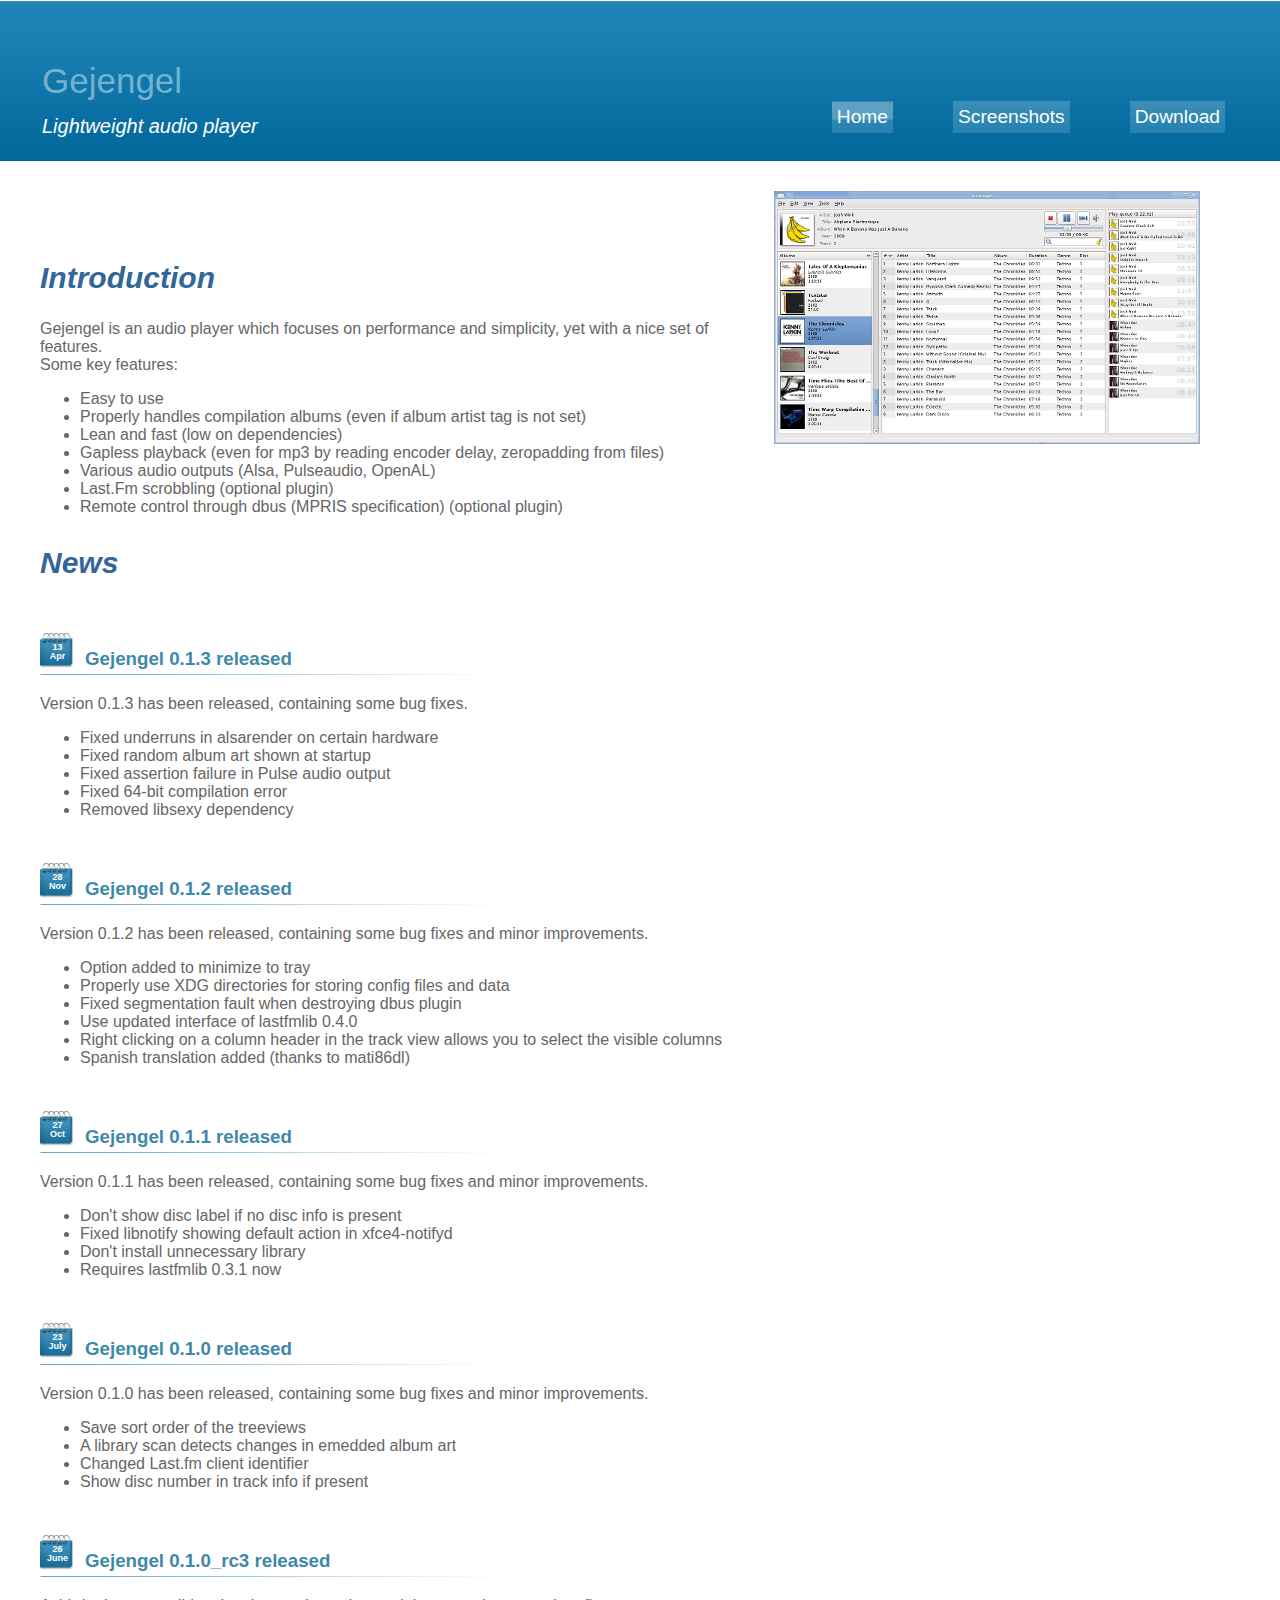
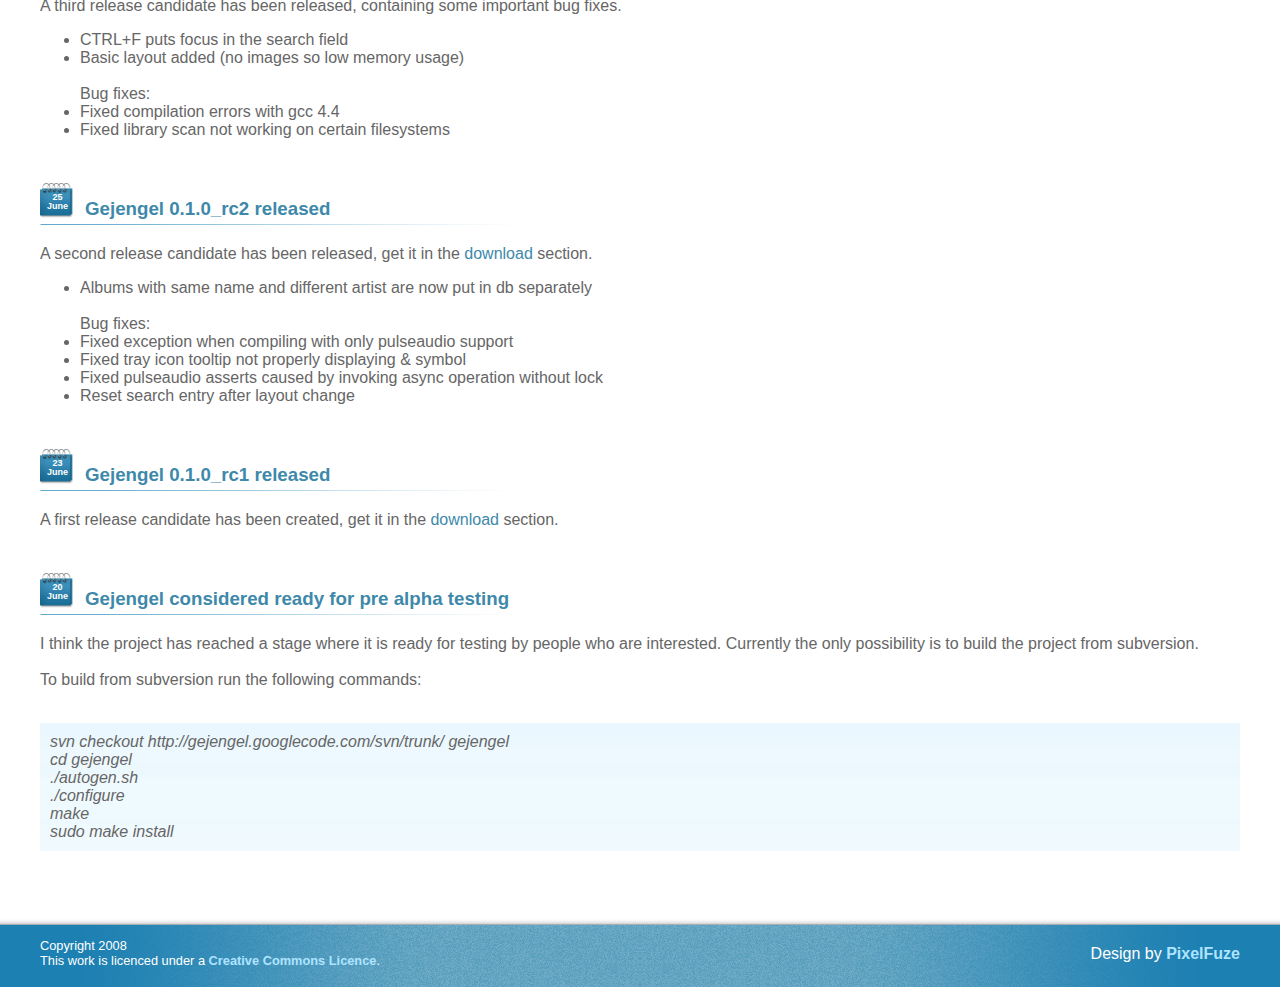
<file: data/web/index.html>
<!DOCTYPE html PUBLIC "-//W3C//DTD XHTML 1.0 Strict//EN" "http://www.w3.org/TR/xhtml1/DTD/xhtml1-strict.dtd">
<html xmlns="http://www.w3.org/1999/xhtml">
<head>
<meta http-equiv="Content-Type" content="text/html; charset=utf-8" />
<link rel="stylesheet" href="css/style.css" type="text/css" media="screen" />
<!--[if IE]>
<link href="css/ie.css" rel="stylesheet" type="text/css" />
<![endif]-->
<title>Gejengel</title>
</head>
<body>
<div id="container">
  <div id="header">
    <div>
      <h1><a href="index.html">Gejengel</a><br/><span>Lightweight audio player</span></h1>
      <ul id="mainNav">
        <li class="on"><a href="index.html">Home</a></li>
        <li><a href="screenshots.html">Screenshots</a></li>
        <li><a href="download.html">Download</a></li>
      </ul>
    </div>
  </div>
  <div id="content">
    <div id="main">
      <div>
        <img class="right" src="screenshots/largealbums_small.png" alt="UI image" />
      </div>
      <div>
        <h2>Introduction</h2>
        Gejengel is an audio player which focuses on performance and simplicity, yet with a nice set of features.<br/>
        Some key features:
        <ul>
            <li>Easy to use</li>
            <li>Properly handles compilation albums (even if album artist tag is not set)</li>
            <li>Lean and fast (low on dependencies)</li>
            <li>Gapless playback (even for mp3 by reading encoder delay, zeropadding from files)</li>
            <li>Various audio outputs (Alsa, Pulseaudio, OpenAL)</li>
            <li>Last.Fm scrobbling (optional plugin)</li>
            <li>Remote control through dbus (MPRIS specification) (optional plugin)</li>
        </ul>
        <h2>News</h2>
        <h3><span>13<br/>Apr</span><a>Gejengel 0.1.3 released</a></h3>
        <p>Version 0.1.3 has been released, containing some bug fixes.</p>
        <p>
            <ul>
                <li>Fixed underruns in alsarender on certain hardware</li>
                <li>Fixed random album art shown at startup</li>
                <li>Fixed assertion failure in Pulse audio output</li>
                <li>Fixed 64-bit compilation error</li>
                <li>Removed libsexy dependency</li>
            </ul>
        </p>
        <h3><span>28<br/>Nov</span><a>Gejengel 0.1.2 released</a></h3>
        <p>Version 0.1.2 has been released, containing some bug fixes and minor improvements.</p>
        <p>
            <ul>
                <li>Option added to minimize to tray</li>
                <li>Properly use XDG directories for storing config files and data</li>
                <li>Fixed segmentation fault when destroying dbus plugin</li>
                <li>Use updated interface of lastfmlib 0.4.0</li>
                <li>Right clicking on a column header in the track view allows you to select the visible columns</li>
                <li>Spanish translation added (thanks to mati86dl)</li>
            </ul>
        </p>
        <h3><span>27<br/>Oct</span><a>Gejengel 0.1.1 released</a></h3>
        <p>Version 0.1.1 has been released, containing some bug fixes and minor improvements.</p>
        <p>
            <ul>
                <li>Don't show disc label if no disc info is present</li>
                <li>Fixed libnotify showing default action in xfce4-notifyd</li>
                <li>Don't install unnecessary library</li>
                <li>Requires lastfmlib 0.3.1 now</li>
            </ul>
        </p>
        <h3><span>23<br/>July</span><a>Gejengel 0.1.0 released</a></h3>
        <p>Version 0.1.0 has been released, containing some bug fixes and minor improvements.</p>
        <p>
            <ul>
                <li>Save sort order of the treeviews</li>
                <li>A library scan detects changes in emedded album art</li>
                <li>Changed Last.fm client identifier</li>
                <li>Show disc number in track info if present</li>
            </ul>
        </p>
        <h3><span>26<br/>June</span><a>Gejengel 0.1.0_rc3 released</a></h3>
        <p>A third release candidate has been released, containing some important bug fixes.</p>
        <p>
            <ul>
                <li>CTRL+F puts focus in the search field</li>
                <li>Basic layout added (no images so low memory usage)</li>
                <br/>Bug fixes:
                <li>Fixed compilation errors with gcc 4.4</li>
                <li>Fixed library scan not working on certain filesystems</li>
            </ul>
        </p>
        <h3><span>25<br/>June</span><a>Gejengel 0.1.0_rc2 released</a></h3>
        <p>A second release candidate has been released, get it in the <a href="download.html">download</a> section.</p>
        <p>
            <ul>
                <li>Albums with same name and different artist are now put in db separately</li>
                <br/>Bug fixes:
                <li>Fixed exception when compiling with only pulseaudio support</li>
                <li>Fixed tray icon tooltip not properly displaying & symbol</li>
                <li>Fixed pulseaudio asserts caused by invoking async operation without lock</li>
                <li>Reset search entry after layout change</li>
            </ul>
        </p>
        <h3><span>23<br/>June</span><a>Gejengel 0.1.0_rc1 released</a></h3>
        <p>A first release candidate has been created, get it in the <a href="download.html">download</a> section.</p>
        <h3><span>20<br/>June</span><a>Gejengel considered ready for pre alpha testing</a></h3>
        <p>I think the project has reached a stage where it is ready for testing by people who are interested. Currently the only possibility
        is to build the project from subversion.<br/><br/>
        To build from subversion run the following commands: <br/><br/>
        <div id="highlight"><div>
        <em>
        svn checkout http://gejengel.googlecode.com/svn/trunk/ gejengel<br/>
        cd gejengel<br/>
        ./autogen.sh<br/>
        ./configure<br/>
        make<br/>
        sudo make install<br/>
        </em>
        </div>
        </div>
        </p>
      </div>
    </div>
  </div>
  <div id="footer">
    <div>
      <p class="left">Copyright 2008
      <a rel="license" href="http://creativecommons.org/licenses/by/2.0/uk/"></a><br />This work is licenced under a
      <a rel="license" href="http://creativecommons.org/licenses/by/2.0/uk/">Creative Commons Licence</a>.</p>
      <p class="right">Design by <a href="http://www.pixelfuze.co.uk">PixelFuze</a></p>
    </div>
  </div>
</div>
</body>
</html>
</file>
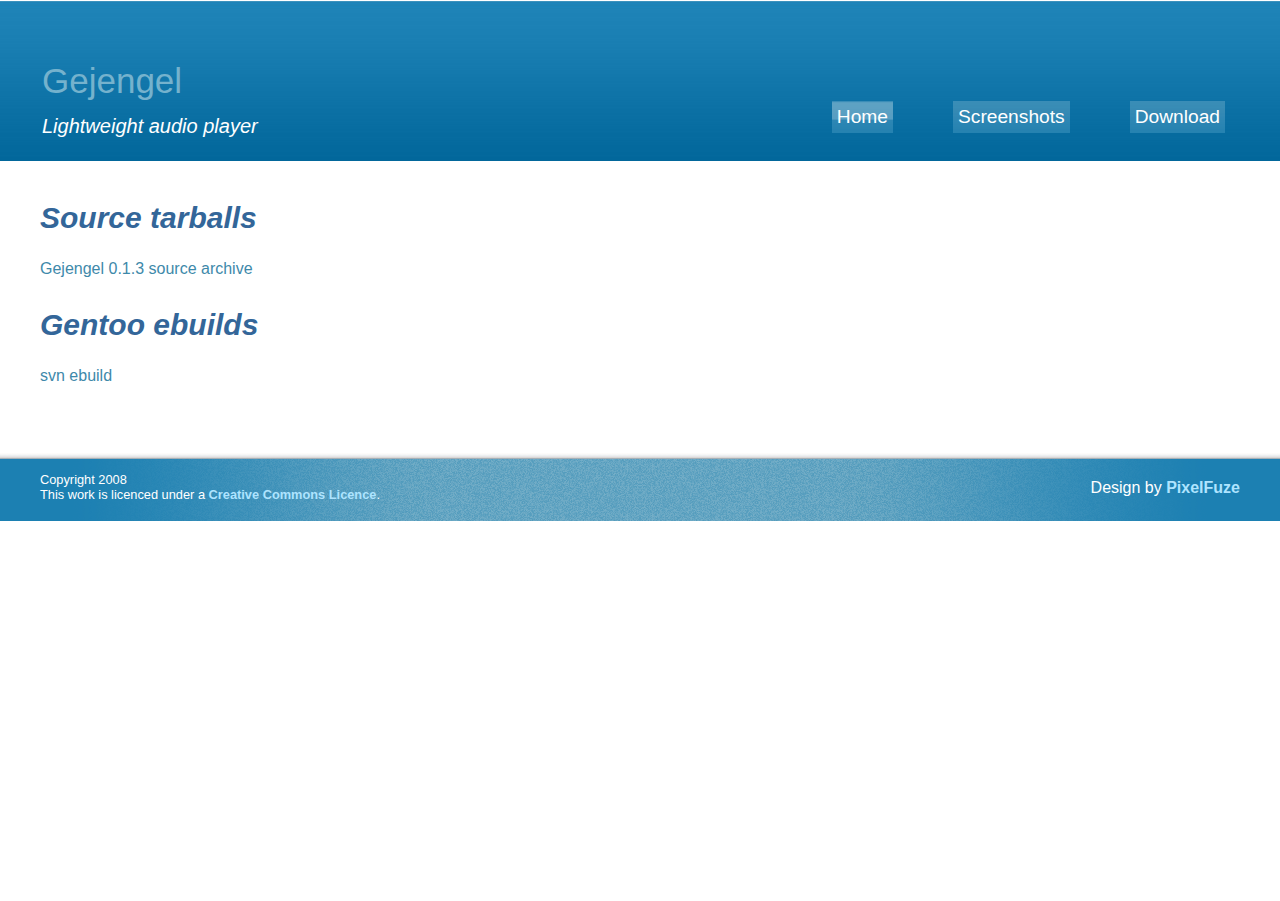
<file: data/web/download.html>
<!DOCTYPE html PUBLIC "-//W3C//DTD XHTML 1.0 Strict//EN" "http://www.w3.org/TR/xhtml1/DTD/xhtml1-strict.dtd">
<html xmlns="http://www.w3.org/1999/xhtml">
<head>
<meta http-equiv="Content-Type" content="text/html; charset=utf-8" />
<link rel="stylesheet" href="css/style.css" type="text/css" media="screen" />
<!--[if IE]>
<link href="css/ie.css" rel="stylesheet" type="text/css" />
<![endif]-->
<title>Gejengel</title>
</head>
<body>
<div id="container">
  <div id="header">
    <div>
      <h1><a href="index.html">Gejengel</a><br/><span>Lightweight audio player</span></h1>
      <ul id="mainNav">
        <li class="on"><a href="index.html">Home</a></li>
        <li><a href="screenshots.html">Screenshots</a></li>
        <li><a href="download.html">Download</a></li>
      </ul>
   </div>
  </div>
  <div id="content">
    <div id="main">
      <div>
        <h2>Source tarballs</h2>
        <p><a href="http://gejengel.googlecode.com/files/gejengel-0.1.3.tar.gz">Gejengel 0.1.3 source archive</a></p>
        <h2>Gentoo ebuilds</h2>
        <p><a href="http://gejengel.googlecode.com/svn/trunk/dist/gentoo/media-sound/gejengel/gejengel-9999.ebuild">svn ebuild</a></p>
      </div>
    </div>
  </div>
  <div id="footer">
    <div>
      <p class="left">Copyright 2008
      <a rel="license" href="http://creativecommons.org/licenses/by/2.0/uk/"></a><br />This work is licenced under a
      <a rel="license" href="http://creativecommons.org/licenses/by/2.0/uk/">Creative Commons Licence</a>.</p>
      <p class="right">Design by <a href="http://www.pixelfuze.co.uk">PixelFuze</a></p>
    </div>
  </div>
</div>
</body>
</html>
</file>
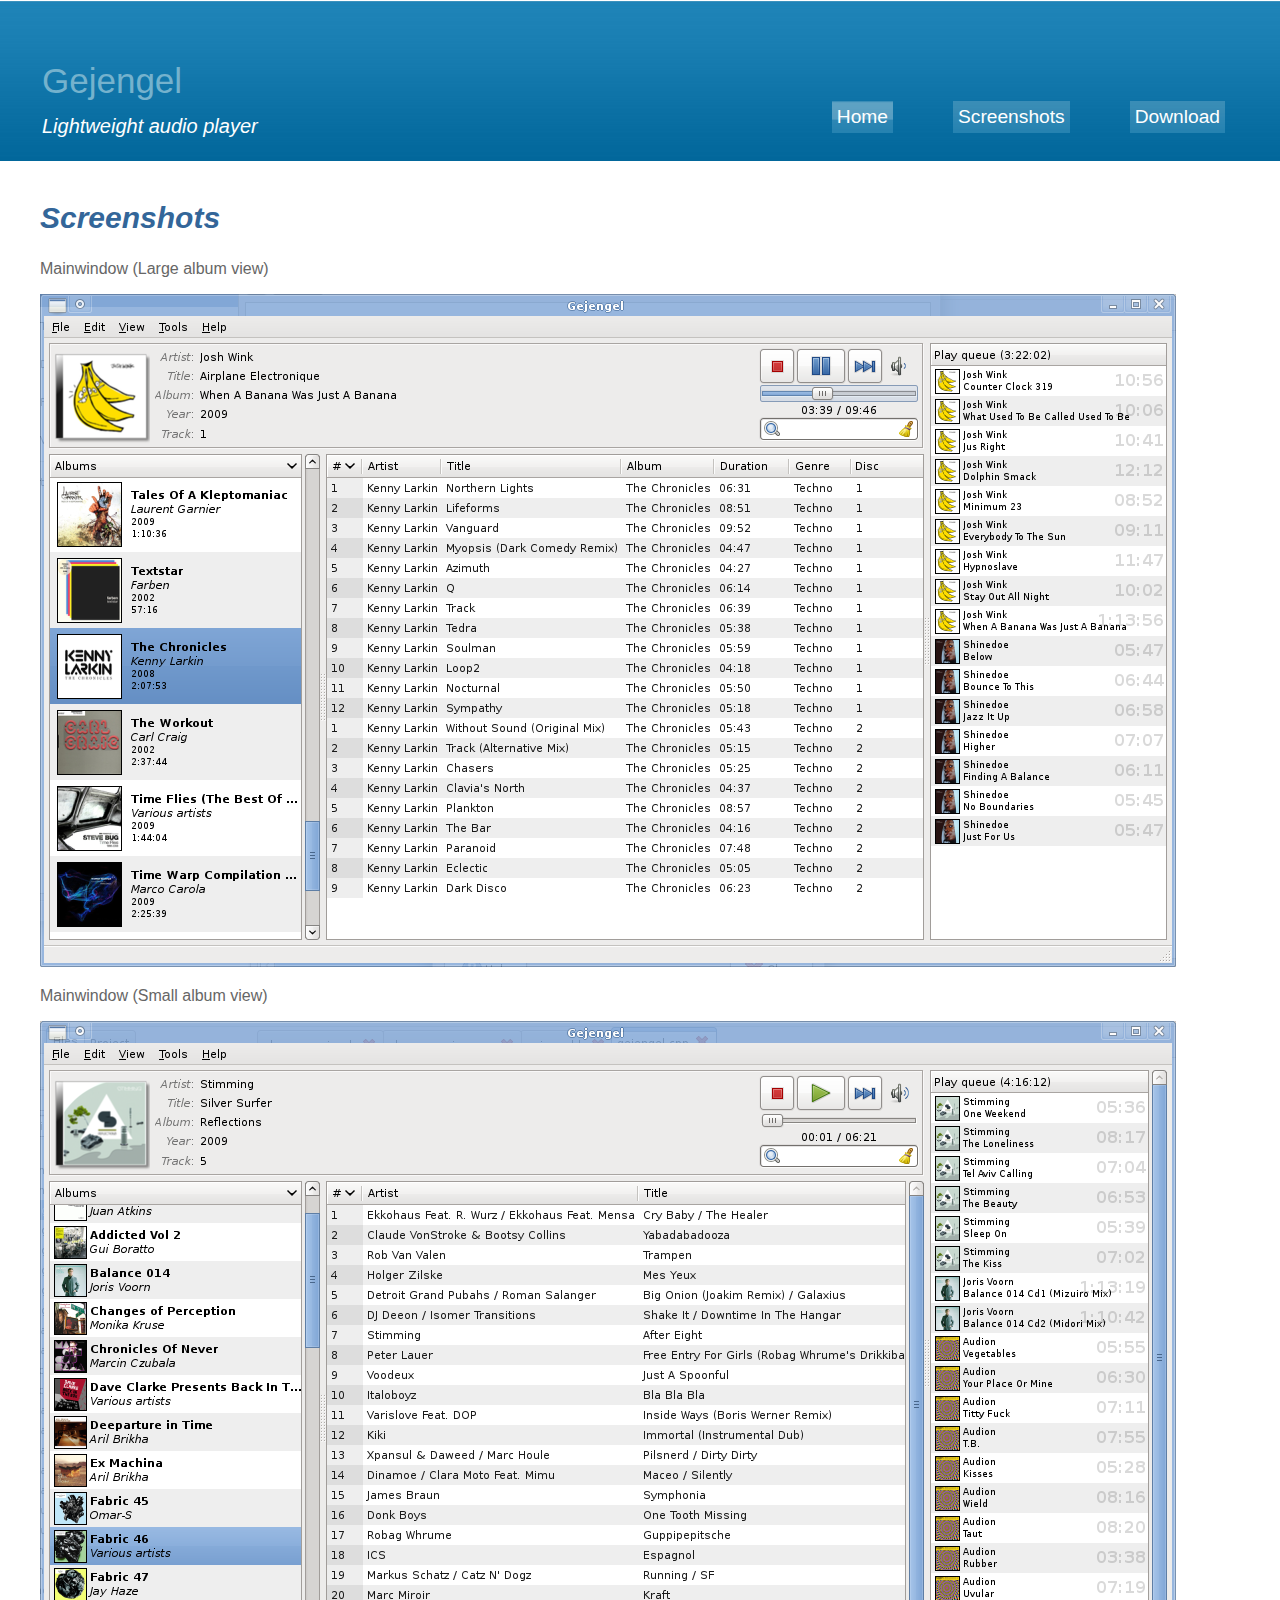
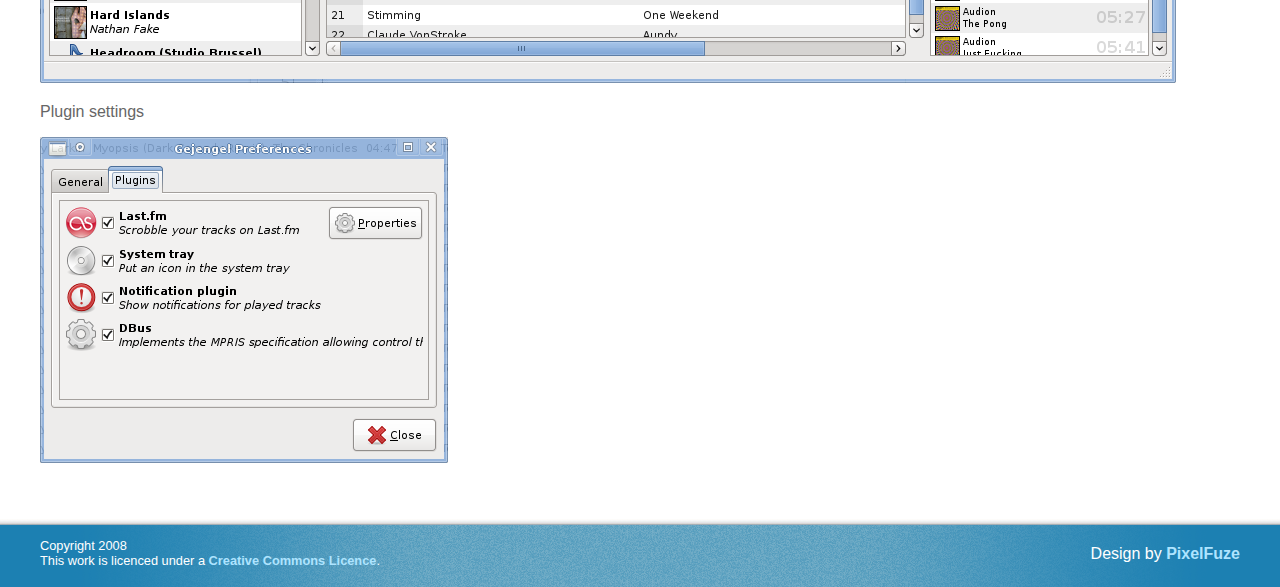
<file: data/web/screenshots.html>
<!DOCTYPE html PUBLIC "-//W3C//DTD XHTML 1.0 Strict//EN" "http://www.w3.org/TR/xhtml1/DTD/xhtml1-strict.dtd">
<html xmlns="http://www.w3.org/1999/xhtml">
<head>
<meta http-equiv="Content-Type" content="text/html; charset=utf-8" />
<link rel="stylesheet" href="css/style.css" type="text/css" media="screen" />
<!--[if IE]>
<link href="css/ie.css" rel="stylesheet" type="text/css" />
<![endif]-->
<title>Gejengel</title>
</head>
<body>
<div id="container">
  <div id="header">
    <div>
      <h1><a href="index.html">Gejengel</a><br/><span>Lightweight audio player</span></h1>
      <ul id="mainNav">
        <li class="on"><a href="index.html">Home</a></li>
        <li><a href="screenshots.html">Screenshots</a></li>
        <li><a href="download.html">Download</a></li>
      </ul>
   </div>
  </div>
  <div id="content">
    <div id="main">
      <div>
        <h2>Screenshots</h2>
        <p>Mainwindow (Large album view)</p>
        <img src="screenshots/largealbums.png" alt="Ui with large album view"/>
        <p>Mainwindow (Small album view)</p>
        <img src="screenshots/smallalbums.png" alt="Ui with small album view"/>
        <p>Plugin settings</p>
        <img src="screenshots/plugins.png" alt="Plugin settings dialog" />
      </div>
    </div>
  </div>
  <div id="footer">
    <div>
      <p class="left">Copyright 2008
      <a rel="license" href="http://creativecommons.org/licenses/by/2.0/uk/"></a><br />This work is licenced under a
      <a rel="license" href="http://creativecommons.org/licenses/by/2.0/uk/">Creative Commons Licence</a>.</p>
      <p class="right">Design by <a href="http://www.pixelfuze.co.uk">PixelFuze</a></p>
    </div>
  </div>
</div>
</body>
</html>
</file>
<file: data/web/css/style.css>
/*-----------------------------------------------------------------------------
Watercolor Style Sheet

version:   1.0
author:    james southorn
email:     james@pixelfuze.co.uk
website:   http://www.pixelfuze.co.uk
-----------------------------------------------------------------------------
 General
-----------------------------------------------------------------------------*/
.clear {
clear:both;
}

img {
border:0;
}

#container {
height:auto !important;
min-height:100%;
min-width:1000px;
}

a {
color:#3E89AA;
text-decoration:none;
}

a:hover {
text-decoration:underline;
}

#paypal {
position: absolute;
top: 10px;
right: 10px;
}

/* Typography
-----------------------------------------------------------------------------*/
html,body {
height:100%;
}

body {
color:#666;
font:1em "Trebuchet MS", "Lucida Grande", "Lucida Sans", Tahoma, Verdana, sans-serif;
margin:0;
padding:0;
}

/* Headings
-----------------------------------------------------------------------------*/
#header {
background:#02689b url(../img/header_bg.jpg) repeat-x;
height:160px;
margin:0;
margin:1px 0 -1px;
position:relative;
width:100%;
}

#header div {
height:165px;
}

#header h2 {
float:none;
font-size:20px;
font-weight:400;
margin:100px 0 0px 0px;
}

h1 {
float:left;
font-size:35px;
font-weight:400;
margin:60px 0 20px 42px;
}

h1 span {
color:#fff;
font-size:20px;
font-style:italic;
}

h1 a {
color:#75b2cd;
}

h2 {
color:#369;
font-size:30px;
font-style:italic;
margin-top:30px;
}

h2 span {
color:#fff;
}


h3 {
background:url(../img/underline.png) no-repeat left bottom;
margin:0 0 20px;
padding:0 0 5px;
position:relative;
z-index:2;
}

h3 span {
background:url(../img/calendar.png) no-repeat left top;
bottom:-28px;
color:#fff;
display:block;
font-size:9px;
height:33px;
line-height:1em;
padding-top:10px;
position:relative;
text-align:center;
width:35px;
}

h3 a {
padding:13px 0 3px 45px;
}

h3 a:hover {
padding:13px 0 3px 45px;
text-decoration:none;
}

/* Main Nav
-----------------------------------------------------------------------------*/
#mainNav {
color:#fff;
display:inline;
float:right;
font-weight:400;
list-style-type:none;
margin:100px 25px 20px 0;
padding:0;
}

#mainNav li {
float:left;
font-size:1.2em;
padding:0 30px;
}

#mainNav li a {
background:url(../img/button_bg.png) repeat;
border:1px transparent #2783ae;
color:#fff;
display:block;
padding:5px;
text-decoration:none;
}

#mainNav li a:hover,a.active {
background:url(../img/button_bg_hover.png) repeat-x;
border:1px transparent #2783ae;
}

#mainNav .on a {
background:url(../img/button_bg_hover.png) repeat-x;
border:1px transparent #2783ae;
cursor:default;
}

/* Content wrapper
-----------------------------------------------------------------------------*/
#content {
height:1%;
padding-bottom:70px;
}

#content:after {
clear:both;
content:".";
display:block;
font-size:0;
height:0;
visibility:hidden;
}

/* Main Content
-----------------------------------------------------------------------------*/
#main {
float:left;
width:100%;
}

#main div {
padding:10px 40px 50px 40px;
}

#main div {
padding:10px 40px 50px 40px;
}

#main div div {
padding:0;
}

#highlight {
background:url(../img/intro_bg.jpg) repeat-x top left;
height:1%;
}

#highlight:after {
clear:both;
content:".";
display:block;
font-size:0;
height:0;
visibility:hidden;
}

#highlight div {
padding:10px !important;
}

.comments {
position:relative;
}

.comments a {
background:url(../img/comments.png) no-repeat left center;
color:#69C;
font-size:13px;
font-style:italic;
padding-left:20px;
position:absolute;
right:0;
text-decoration:underline;
top:-50px;
z-index: 3;
}

.comments a:hover {
background:url(../img/comments_add.png) no-repeat left center;
}

.readMore a {
background:url(../img/book_next.png) no-repeat right center;
color:#666;
font-size:12px;
font-weight:700;
height:16px;
margin-top:20px;
padding-right:20px;
text-decoration:none;
}

.border img {
background:url(../img/watercolor-bg.gif) no-repeat;
border:none;
padding:9px 12px 12px 11px;
}

.photo {
float:left;
height:130px;
margin:0 30px 30px 0;
position:relative;
width:180px;
}

#pagination {
float:right;
}

#pagination a {
padding:0 20px;
}

a#previous {
background:url(../img/arrow_left.png) no-repeat left center;
padding-left:15px;
}

a#next {
background:url(../img/arrow_right.png) no-repeat right center;
padding-right:20px;
}

/* Contact Page
-----------------------------------------------------------------------------*/
#details {
float:left;
list-style-type:none;
padding:20px;
}

#details li {
padding:10px 10px 10px 30px;
}

#details li.name {
background:url(../img/16-member.png) no-repeat left center;
}

#details li.address {
background:url(../img/book_addresses.png) no-repeat left center;
}

#details li.email {
background:url(../img/email.png) no-repeat left center;
}

#details li.phone {
background:url(../img/phone.png) no-repeat left center;
}



/* Entry Page
-----------------------------------------------------------------------------*/
.commentOdd {
background:#eef9ff url(../img/quote_right.png) no-repeat 98% 86%;
}

.commentEven {
background:#c5e9fd url(../img/quote_right.png) no-repeat 98% 86%;
}

.commentOdd p,.commentEven p {
margin:0;
padding:5px 10px 10px;
}

.commentOdd blockquote,.commentEven blockquote {
background:url(../img/quote_left.png) no-repeat 2% 14%;
margin:0;
padding:0 80px;
}

/* Right Content
-----------------------------------------------------------------------------*/
#right {
background:url(../img/right_bg.jpg) repeat-x;
float:right;
height:100%;
margin-left:-435px;
padding:0 15px 15px;
position:relative;
width:405px;
}

#right div {
background:url(../img/plant.jpg) no-repeat right bottom;
bottom:0;
height:683px;
position:absolute;
right:15px;
width:160px;
z-index:1;
}

ul#archive {
list-style-image:url(../img/archive.gif);
}

ul#category {
list-style-image:url(../img/category.gif);
}

ul#archive li,ul#category li {
padding:5px;
}

/* Footer
-----------------------------------------------------------------------------*/
#footer {
background:#1C80B2 url(../img/footer_bg.jpg) repeat-x;
color:#fff;
margin-top:-68px;
position:relative;
z-index:5;
}

#footer div {
background: #1C80B2 url(../img/header_overlay.png) repeat-y 50% 0;
height:62px;
position:relative;
top: 6px;
}

#footer div:after {
clear:both;
content:".";
display:block;
font-size:0;
height:0;
visibility:hidden;
}

#footer a {
color:#AEE4FF;
font-weight:700;
}

.left {
float:left;
margin:0;
padding:13px 0 0 40px;
font-size: 0.8em;
}

.right {
float:right;
margin:0;
padding:20px 40px 0 0;
}


/* Forms
-----------------------------------------------------------------------------*/
fieldset {
border:1px solid transparent;
margin:0;
padding:0;
}

form p {
height:1%;
margin:10px 0 5px;
}

form p:after {
clear:both;
content:".";
display:block;
font-size:0;
height:0;
visibility:hidden;
}

form p label {
display:block;
float:left;
margin-right:30px;
width:15%;
}

form#search legend,form#contact legend {
display:none;
}

/* Search bar form */

form#search {
height:40px;
left:-15px;
padding:13px 10px 0 20px;
position:relative;
top:-4px;
}

form#search input {
background:url(../img/searchbox.gif) no-repeat left;
border:none;
font-family:"Trebuchet MS", Tahoma;
font-size:14px;
height:auto;
margin-top:2px;
padding:5px;
width:290px;
}

form#search button.btn,a.btn,form#contact button.btn,a.btn {
background-color:#39C;
border:1px solid #015796;
border-left:1px solid #2783ae;
border-top:1px solid #2783ae;
color:#fff;
cursor:pointer;
font-weight:700;
overflow:visible;
padding:2px 3px 3px;
text-decoration:none;
width:auto;
}

form#search button.btn img,a.btn img {
border:none;
height:16px;
margin:0 3px -3px 0 !important;
padding:0;
width:16px;
}

/* Right nav contact form */

form.postit {
background:url(../img/postit.png) no-repeat center top;
font-family:"Lucida Handwriting";
font-size:12px;
height:223px;
margin:50px auto;
padding:18px 0 0 40px;
position:relative;
width:331px;
z-index:2;
}

form.postit p input,form.postit p select,form.postit p textarea {
background-color:#fff;
border:1px solid #cc6;
color:#999;
font-size:11px;
width:200px;
}

form.postit legend {
font-size:16px;
font-weight:700;
}

form.postit button.btn,a.btn {
background:url(../img/send_button.png) no-repeat;
border:0;
bottom:44px;
color:#fff;
cursor:pointer;
font-weight:700;
height:45px;
position:absolute;
right:20px;
text-indent:-9999px;
width:53px;
}

form.postit a.btn:hover {
background-color:#ccc;
color:#333;
}

/* Contact page form */

form#contact {
float:right;
margin:15px 15px 10px;
padding:0;
width:355px;
}

form#contact p input,form#contact p select,form#contact p textarea {
background-color:#fff;
border:1px solid #999;
color:#999;
width:320px;
}

/* Misc
-----------------------------------------------------------------------------*/

h1 a:hover,.photo a,ul#archive li a,ul#category li a {
text-decoration:none;
}
</file>
<file: data/web/css/ie.css>
@charset "utf-8";
/* CSS Document */

/* Common IE styles
-----------------------------------------------------------------------------*/

div { zoom: 1; }


/* IE6 only styles (prepend with * html)
-----------------------------------------------------------------------------*/

* html #container {
	height:100% !important;
}

* html #header div {
	background-image: none;
	filter: progid:DXImageTransform.Microsoft.AlphaImageLoader(src="../img/header_overlay.png", sizingMethod="crop"); 	
	zoom: 1;
}
* html h3 {
	background-image: none;
	filter: progid:DXImageTransform.Microsoft.AlphaImageLoader(src="../img/underline.png", sizingMethod="crop"); 	
	zoom: 1;
}
* html h3 span {
	background-image: none;
	filter: progid:DXImageTransform.Microsoft.AlphaImageLoader(src="../img/calendar.png", sizingMethod="crop"); 	
	zoom: 1;
}
* html #mainNav li a {
	background-image: none;
	filter: progid:DXImageTransform.Microsoft.AlphaImageLoader(src="../img/button_bg.png", sizingMethod="crop"); 	
	zoom: 1;
}
* html #mainNav li a:hover,a.active {
	background-image: none;
	filter: progid:DXImageTransform.Microsoft.AlphaImageLoader(src="../img/button_bg_hover.png", sizingMethod="crop"); 	
	zoom: 1;
}
* html #mainNav .on a {
	background-image: none;
	filter: progid:DXImageTransform.Microsoft.AlphaImageLoader(src="../img/button_bg_hover.png", sizingMethod="crop"); 	
	zoom: 1;
}
* html .commentOdd, * html .commentEven {
	background-image: none;
	filter: progid:DXImageTransform.Microsoft.AlphaImageLoader(src="../img/quote_right.png", sizingMethod="crop"); 	
	zoom: 1;
}
* html .commentOdd blockquote, * html .commentEven blockquote {
	background-image: none;
	filter: progid:DXImageTransform.Microsoft.AlphaImageLoader(src="../img/quote_left.png", sizingMethod="crop"); 	
	zoom: 1;
}
* html .comments a {
	background-image: none;
	filter: progid:DXImageTransform.Microsoft.AlphaImageLoader(src="../img/comments.png", sizingMethod="crop"); 	
	zoom: 1;
}
* html .comments a:hover {
	background-image: none;
	filter: progid:DXImageTransform.Microsoft.AlphaImageLoader(src="../img/comments_add.png", sizingMethod="crop"); 	
	zoom: 1;
}
* html .readMore a {
	background-image: none;
	filter: progid:DXImageTransform.Microsoft.AlphaImageLoader(src="../img/book_next.png", sizingMethod="crop"); 	
	zoom: 1;
}
* html a#previous {
	background-image: none;
	filter: progid:DXImageTransform.Microsoft.AlphaImageLoader(src="../img/arrow_left.png", sizingMethod="crop"); 	
	zoom: 1;
}
* html a#next {
	background-image: none;
	filter: progid:DXImageTransform.Microsoft.AlphaImageLoader(src="../img/arrow_right.png", sizingMethod="crop"); 	
	zoom: 1;
}
* html #details li.name {
	background-image: none;
	filter: progid:DXImageTransform.Microsoft.AlphaImageLoader(src="../img/16-member.png", sizingMethod="crop"); 	
	zoom: 1;
}
* html #details li.address {
	background-image: none;
	filter: progid:DXImageTransform.Microsoft.AlphaImageLoader(src="../img/book_addresses.png", sizingMethod="crop"); 	
	zoom: 1;
}
* html #details li.email {
	background-image: none;
	filter: progid:DXImageTransform.Microsoft.AlphaImageLoader(src="../img/email.png", sizingMethod="crop"); 	
	zoom: 1;
}
* html #details li.phone {
	background-image: none;
	filter: progid:DXImageTransform.Microsoft.AlphaImageLoader(src="../img/phone.png", sizingMethod="crop"); 	
	zoom: 1;
}
* html #footer div {
	background-image: none;
	filter: progid:DXImageTransform.Microsoft.AlphaImageLoader(src="../img/header_overlay.png", sizingMethod="crop"); 	
	zoom: 1;
}
* html form.postit {
	background-image: none;
	filter: progid:DXImageTransform.Microsoft.AlphaImageLoader(src="../img/postit.png", sizingMethod="crop"); 	
	zoom: 1;
}
* html form.postit button.btn,a.btn {
	background-image: none;
	filter: progid:DXImageTransform.Microsoft.AlphaImageLoader(src="../img/send_button.png", sizingMethod="crop"); 	
	zoom: 1;
}
</file>
